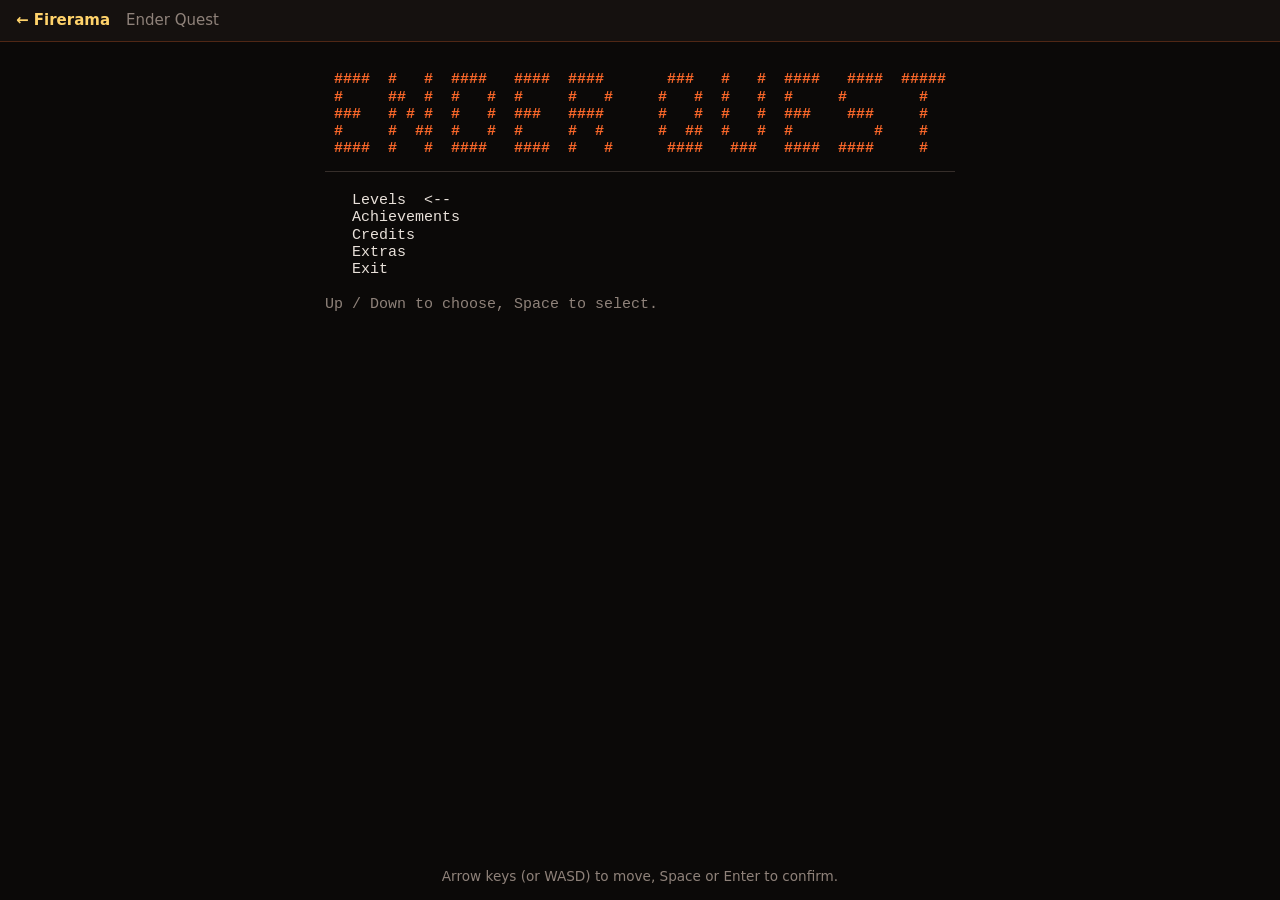
<file: games/ender-quest/index.html>
<!doctype html>
<html lang="en">
<head>
  <meta charset="utf-8">
  <meta name="viewport" content="width=device-width, initial-scale=1">
  <title>Ender Quest</title>
  <meta name="description" content="Ender Quest: a puzzle game about filling every cell with darkness. Play it in your browser.">
  <meta name="theme-color" content="#0b0908">
  <link rel="stylesheet" href="style.css">
</head>
<body>
  <header class="bar">
    <a href="../../#games">&larr; Firerama</a>
    <span class="name">Ender Quest</span>
  </header>
  <main>
    <pre id="screen" aria-live="polite">Loading Ender Quest…</pre>
  </main>
  <nav class="pad" aria-label="Controls">
    <button type="button" data-key="up" aria-label="Up">&uarr;</button>
    <button type="button" data-key="left" aria-label="Left">&larr;</button>
    <button type="button" data-key="space" class="ok">Space</button>
    <button type="button" data-key="right" aria-label="Right">&rarr;</button>
    <button type="button" data-key="down" aria-label="Down">&darr;</button>
  </nav>
  <p class="help">Arrow keys (or WASD) to move, Space or Enter to confirm.</p>
  <p class="rotate">Turn your phone sideways for a bigger board.</p>
  <script type="module" src="game.js"></script>
</body>
</html>
</file>
<file: games/ender-quest/style.css>
:root {
  --bg: #0b0908;
  --panel: #15110f;
  --text: #e9e1da;
  --muted: #8f827a;
  --accent: #ff6a2b;
  --light: #ffd36b;
  --dark: #7d6bb8;
  --enemy: #ff5c5c;
  --beam: #5ce1ff;
  --player: #ffffff;
  --cols: 97;
  color-scheme: dark;
}

* { box-sizing: border-box; }

html, body { margin: 0; background: var(--bg); color: var(--text); }
body {
  font: 15px/1.4 system-ui, -apple-system, "Segoe UI", Roboto, sans-serif;
  min-height: 100vh;
  display: flex;
  flex-direction: column;
}

.bar {
  display: flex;
  align-items: center;
  gap: 16px;
  padding: 10px 16px;
  background: var(--panel);
  border-bottom: 1px solid rgba(255, 106, 43, .25);
}
.bar a { color: var(--light); text-decoration: none; font-weight: 600; }
.bar .name { color: var(--muted); }

main { flex: 1; display: flex; justify-content: center; padding: 12px 16px; overflow: hidden; }

/* 97 columns must fit the width: a monospace glyph is about 0.6em wide. */
#screen {
  margin: 0;
  font-family: ui-monospace, "Cascadia Mono", Consolas, "Courier New", monospace;
  font-size: min(15px, calc((100vw - 32px) / (var(--cols) * 0.61)));
  line-height: 1.15;
  white-space: pre;
  color: var(--text);
}

#screen .wl { color: #4a403a; }
#screen .wall { color: var(--accent); font-weight: 700; }
#screen .lt { color: var(--light); }
#screen .dk { color: var(--dark); }
#screen .tp { color: #b98cff; }
#screen .ps { color: #ffb02e; }
#screen .gn { color: #fff1a8; }
#screen .cn { color: #c58cff; }
#screen .cd { color: #9fd0a0; }
#screen .qm { color: #ff9ad5; }
#screen .pl { color: var(--player); font-weight: 700; }
#screen .en { color: var(--enemy); font-weight: 700; }
#screen .fb { color: #ff8a3d; font-weight: 700; }
#screen .bm { color: var(--beam); }
#screen .cur { background: #4a3a8a; }
#screen .say { color: var(--text); }
#screen .warn { color: var(--enemy); font-weight: 700; }
#screen .hint { color: var(--muted); }
#screen .dim { color: #5c524c; }
#screen .title { color: var(--accent); font-weight: 700; }

.pad {
  display: none;
  grid-template-columns: repeat(3, 64px);
  grid-template-areas: ". up ." "left ok right" ". down .";
  gap: 8px;
  justify-content: center;
  padding: 8px 16px 4px;
}
.pad button {
  height: 52px;
  border: 1px solid rgba(255, 255, 255, .12);
  border-radius: 12px;
  background: var(--panel);
  color: var(--text);
  font: inherit;
  font-size: 1.2rem;
  touch-action: manipulation;
}
.pad button:active { background: #2a1e19; }
.pad [data-key="up"] { grid-area: up; }
.pad [data-key="left"] { grid-area: left; }
.pad [data-key="right"] { grid-area: right; }
.pad [data-key="down"] { grid-area: down; }
.pad .ok { grid-area: ok; font-size: .9rem; font-weight: 600; color: var(--light); }

.help { margin: 0; padding: 4px 16px 14px; text-align: center; color: var(--muted); font-size: .85rem; }

.rotate { display: none; margin: 0; padding: 0 16px 14px; text-align: center; color: var(--muted); font-size: .85rem; }

@media (hover: none), (max-width: 760px) {
  .pad { display: grid; }
  .help { display: none; }
}

@media (max-width: 600px) and (orientation: portrait) {
  .rotate { display: block; }
}
</file>
